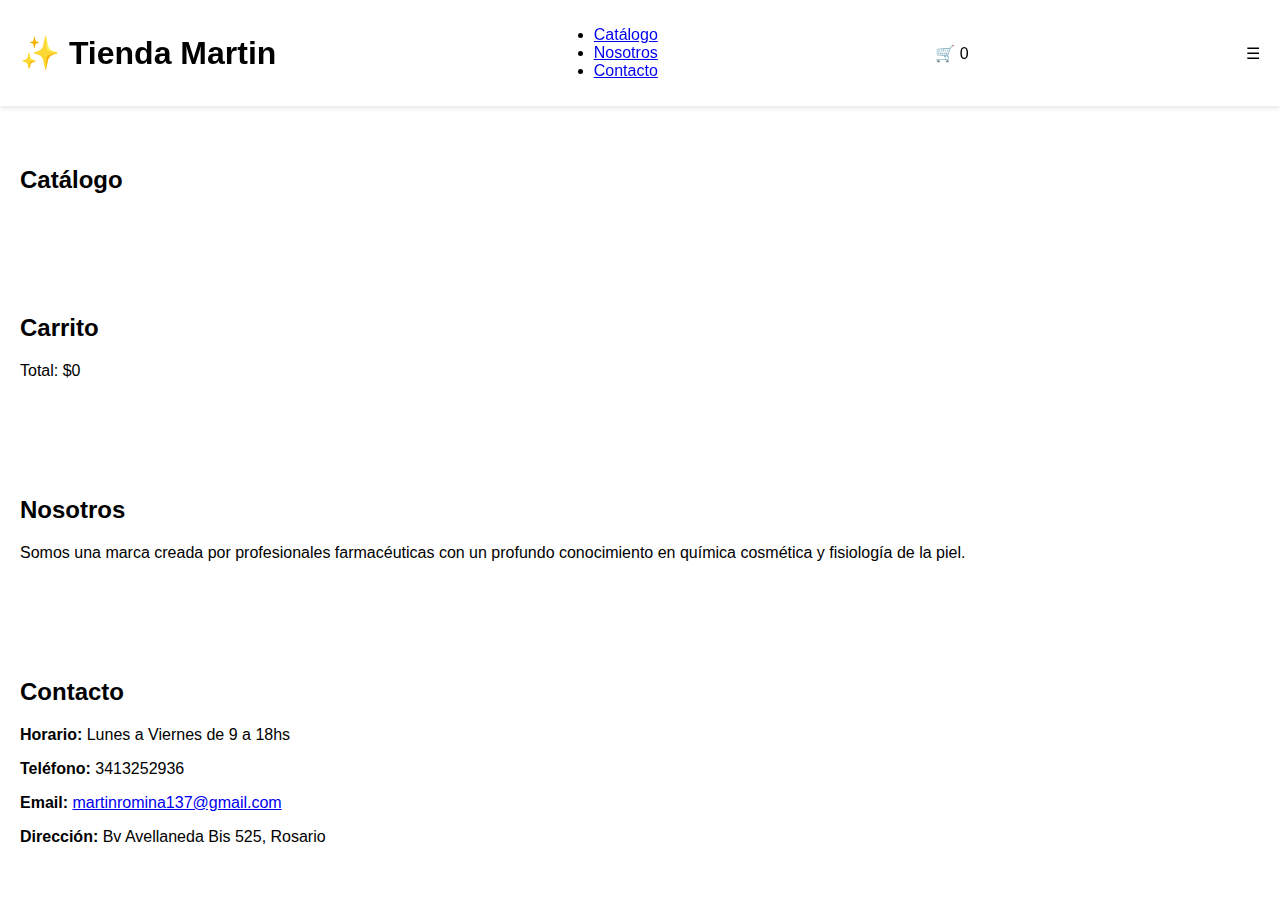
<file: index.html>
<!DOCTYPE html>
<html lang="es">
<head>
  <meta charset="UTF-8" />
  <meta name="viewport" content="width=device-width, initial-scale=1.0"/>
  <title>Tienda Martin</title>
  <link rel="stylesheet" href="styles.css" />
</head>
<body>
  <!-- Header -->
  <header>
    <nav class="navbar">
      <h1 class="logo">✨ Tienda Martin</h1>
      <ul class="menu">
        <li><a href="#catalogo">Catálogo</a></li>
        <li><a href="#about">Nosotros</a></li>
        <li><a href="#contact">Contacto</a></li>
      </ul>
      <div class="carrito">
        🛒 <span id="cart-count">0</span>
      </div>
      <div class="menu-toggle">☰</div>
    </nav>
  </header>

  <!-- Catálogo -->
  <main>
    <section id="catalogo">
      <h2>Catálogo</h2>
      <div id="productosContainer" class="catalogo"></div>
    </section>

    <!-- Carrito -->
    <section id="carrito">
      <h2>Carrito</h2>
      <ul id="carritoLista"></ul>
      <p id="carritoTotal">Total: $0</p>
    </section>
  </main>

  <!-- Nosotros -->
  <section id="about">
    <h2>Nosotros</h2>
    <p>
      Somos una marca creada por profesionales farmacéuticas
      con un profundo conocimiento en química cosmética y fisiología de la piel.
    </p>
  </section>

  <!-- Contacto -->
  <section id="contact">
    <h2>Contacto</h2>
    <p><strong>Horario:</strong> Lunes a Viernes de 9 a 18hs</p>
    <p><strong>Teléfono:</strong> 3413252936</p>
    <p><strong>Email:</strong> <a href="mailto:martinromina137@gmail.com">martinromina137@gmail.com</a></p>
    <p><strong>Dirección:</strong> Bv Avellaneda Bis 525, Rosario</p>
  </section>

  <!-- Script -->
  <script type="module" src="script.js"></script>
</body>
</html>
</file>
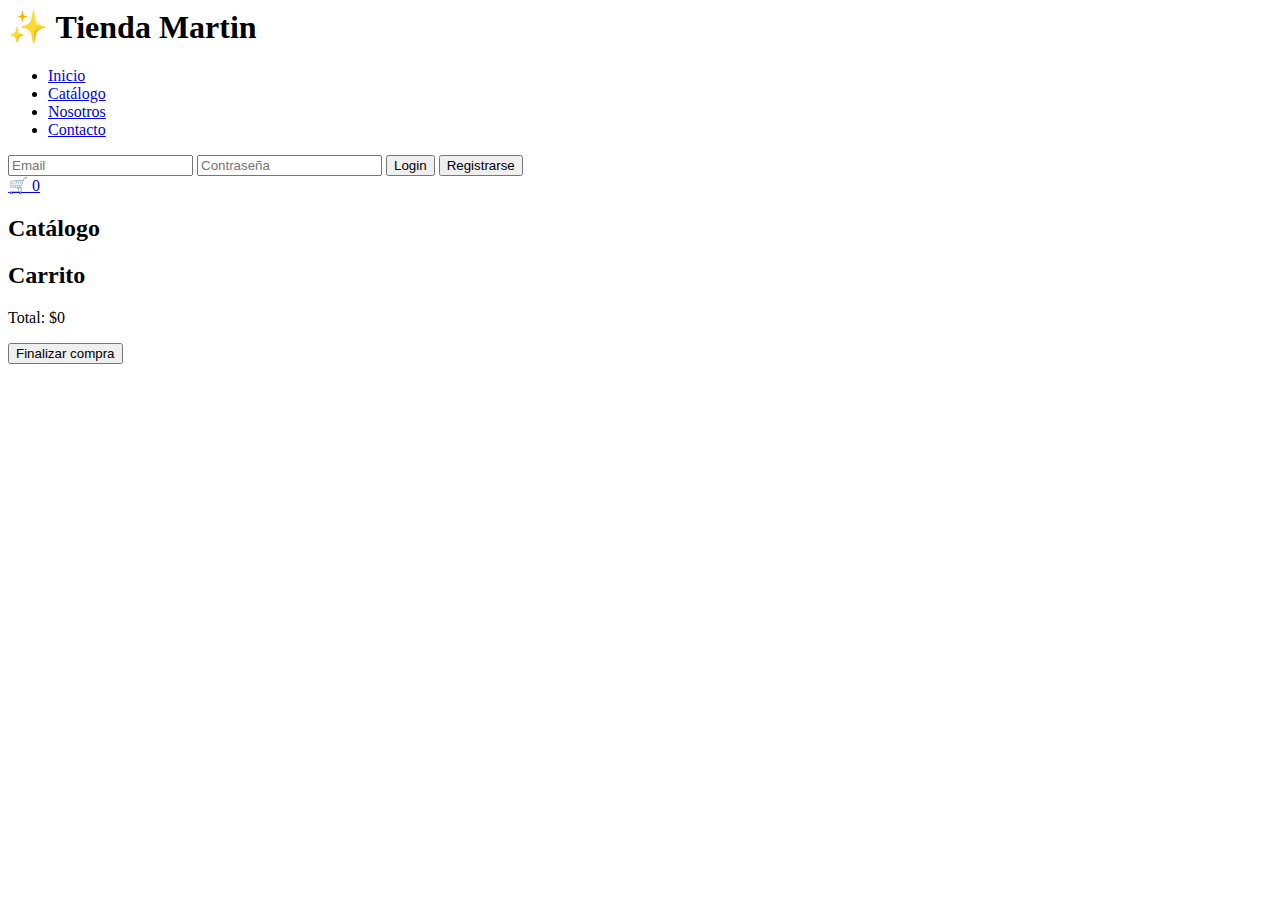
<file: catalogo.html>
<body>
  <!-- Header unificado -->
  <header>
    <nav class="navbar">
      <!-- Logo -->
      <h1 class="logo">✨ Tienda Martin</h1>

      <!-- Menú -->
      <ul class="menu">
        <li><a href="index.html">Inicio</a></li>
        <li><a href="catalogo.html">Catálogo</a></li>
        <li><a href="#about">Nosotros</a></li>
        <li><a href="#contact">Contacto</a></li>
      </ul>

      <!-- Login -->
      <div id="loginSection">
        <input type="email" id="email" placeholder="Email">
        <input type="password" id="password" placeholder="Contraseña">
        <button id="btnLogin">Login</button>
        <button id="btnRegister">Registrarse</button>
        <button id="btnLogout" style="display:none;">Logout</button>
        <span id="userDisplay"></span>
      </div>

      <!-- Carrito -->
      <div class="carrito">
        <a href="#carrito" class="btn-carrito">🛒 <span id="cart-count">0</span></a>
      </div>
    </nav>
  </header>

  <!-- Contenido principal -->
  <main>
    <h2>Catálogo</h2>
    <div id="catalogo"></div>

    <h2>Carrito</h2>
    <div id="itemsCarrito"></div>
    <p>Total: $<span id="totalCarrito">0</span></p>
    <button id="btnFinalizarCompra">Finalizar compra</button>
    <button id="btnPagar" style="display:none;">Pagar con Mercado Pago</button>
  </main>

  <script src="script.js"></script>
</body>
</file>
<file: styles.css>
body {
  font-family: Arial, sans-serif;
  margin: 0;
  padding: 0;
}

header {
  background: #fff;
  box-shadow: 0 2px 5px rgba(0,0,0,0.1);
  position: sticky;
  top: 0;
  z-index: 1000;
}

.navbar {
  display: flex;
  justify-content: space-between;
  align-items: center;
  padding: 10px 20px;
}

.nav-links {
  display: flex;
  gap: 15px;
  list-style: none;
}

.nav-links li a {
  text-decoration: none;
  color: #333;
  font-weight: bold;
}

section {
  padding: 40px 20px;
}

h2 {
  margin-bottom: 20px;
}

/* ==========================
   PRODUCTOS / CATÁLOGO
========================== */
.productos-container {
  display: grid;
  grid-template-columns: repeat(auto-fit, minmax(220px, 1fr));
  gap: 25px;
  justify-content: center;
}

.product-card {
  background: #fff;
  border: 1px solid #ddd;
  padding: 15px;
  border-radius: 10px;
  text-align: center;
  box-shadow: 0 2px 6px rgba(0,0,0,0.08);
  transition: transform 0.2s ease;
}

.product-card:hover {
  transform: translateY(-5px);
}

.product-card img {
  width: 100%;
  max-width: 180px; /* hace que no sean gigantes */
  height: auto;
  margin: 0 auto 10px;
  display: block;
  object-fit: contain;
  border-radius: 6px;
}

.product-card h3 {
  font-size: 1rem;
  margin: 10px 0;
  color: #333;
}

.product-card p {
  font-size: 0.9rem;
  color: #666;
  margin-bottom: 10px;
}

button {
  background: #007bff;
  color: white;
  border: none;
  padding: 10px;
  margin-top: 10px;
  cursor: pointer;
  border-radius: 5px;
  font-size: 0.9rem;
  transition: background 0.2s ease;
}

button:hover {
  background: #0056b3;
}

/* Descripciones desplegables */
.descripcion {
  margin: 10px 0;
}

.descripcion button {
  background: #28a745;
  padding: 6px 10px;
  font-size: 14px;
}

.desc-text {
  margin-top: 8px;
  text-align: left;
}

/* ==========================
   RESPONSIVE
========================== */
@media (max-width: 768px) {
  .productos-container {
    grid-template-columns: repeat(2, 1fr); /* tablets: 2 columnas */
  }
}

@media (max-width: 480px) {
  .productos-container {
    grid-template-columns: 1fr; /* celulares: 1 columna */
  }
}
/* ======= FIX RÁPIDO: forzar imágenes más chicas y grid en columnas ======= */
/* Aplica a muchos nombres de contenedores posibles para mayor cobertura */
#catalogo,
#catalogue,
#catalog,
.catalogo,
.catalog,
.productos-container,
.products,
.product-list,
.product-grid,
.catalogo-grid,
.cards,
.products-grid {
  display: grid !important;
  grid-template-columns: repeat(auto-fit, minmax(200px, 1fr)) !important;
  gap: 20px !important;
  align-items: start !important;
}

/* Limita el ancho de cada tarjeta para que no estiren todo el ancho */
#catalogo > .producto,
.catalogo > .producto,
.productos-container > .product-card,
.products > .product-card,
.card,
.product-card,
.product {
  max-width: 260px !important;
  margin: 0 auto !important;
  box-sizing: border-box !important;
}

/* Forzar tamaño reducido de todas las imágenes de producto posibles */
#catalogo img,
.catalogo img,
.productos-container img,
.products img,
.product-card img,
.product img,
.card img,
img.producto,
img.product {
  max-width: 160px !important;
  width: auto !important;
  height: auto !important;
  display: block !important;
  margin-left: auto !important;
  margin-right: auto !important;
  object-fit: contain !important;
}

/* Si el HTML trae atributos width/height inline */
img[width],
img[height] {
  width: auto !important;
  height: auto !important;
  max-width: 160px !important;
}

/* Responsive */
@media (max-width: 768px) {
  #catalogo,
  .productos-container,
  .products,
  .catalogo {
    grid-template-columns: repeat(2, 1fr) !important;
  }
}
@media (max-width: 480px) {
  #catalogo,
  .productos-container,
  .products,
  .catalogo {
    grid-template-columns: 1fr !important;
  }

  #catalogo img,
  .product-card img,
  .productos-container img {
    max-width: 140px !important;
  }
}
</file>
